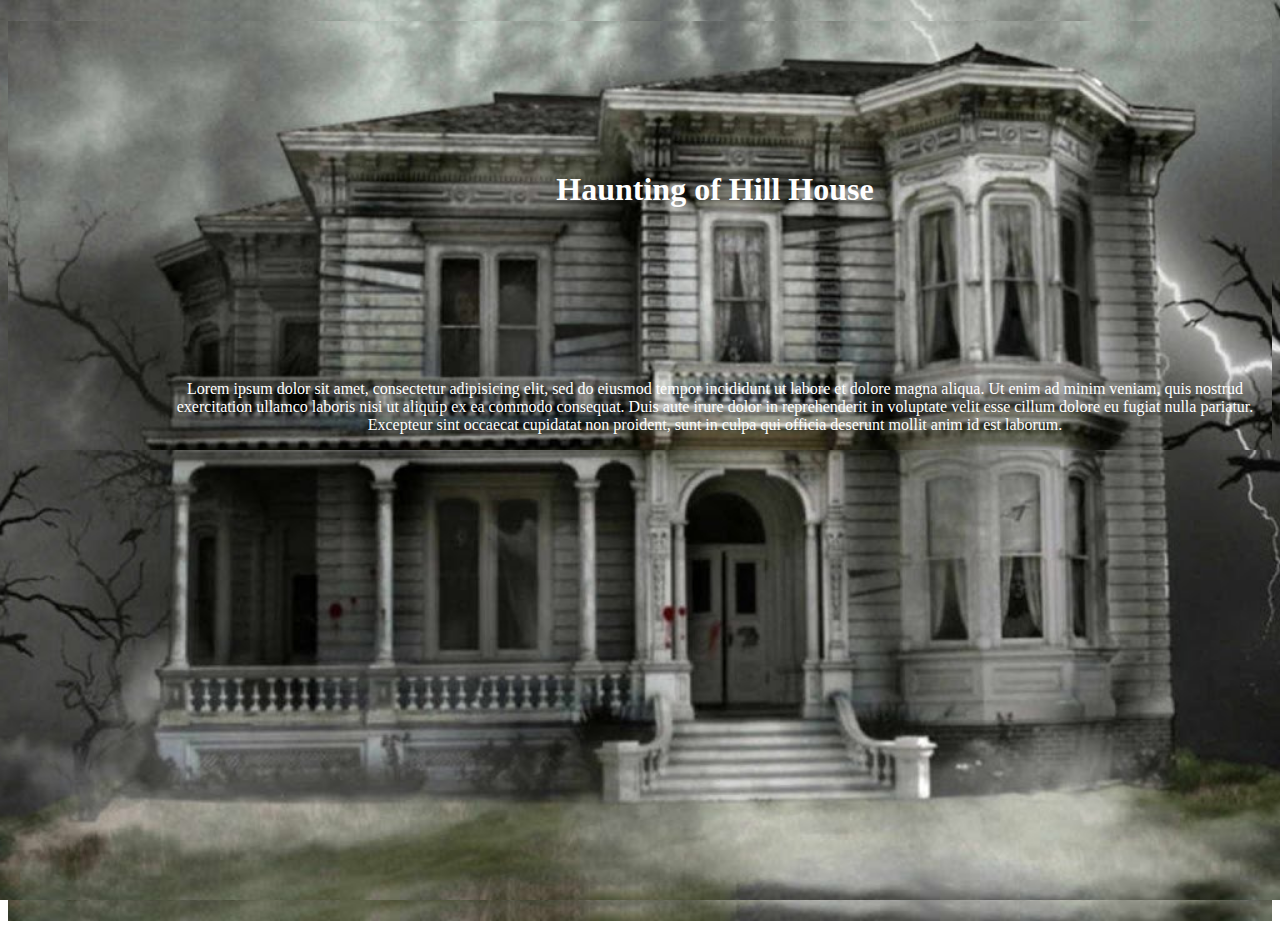
<file: public/gameboard.html>
<!doctype html>
<html lang="en">
  <head>
    <!-- Required meta tags -->
    <meta charset="utf-8">
    <meta name="viewport" content="width=device-width, initial-scale=1, shrink-to-fit=no">

    <!-- Bootstrap CSS -->
    <link rel="stylesheet" href="https://stackpath.bootstrapcdn.com/bootstrap/4.1.3/css/bootstrap.min.css" integrity="sha384-MCw98/SFnGE8fJT3GXwEOngsV7Zt27NXFoaoApmYm81iuXoPkFOJwJ8ERdknLPMO" crossorigin="anonymous">
    <link rel="stylesheet" href="gameboard.css">
    <title>Welcome to Hakuna Automatata!</title>
  </head>
  
  <body data-spy="scroll" data-targe>
    <h1>Haunting of Hill House</h1>
    <p>Lorem ipsum dolor sit amet, consectetur adipisicing elit, sed do eiusmod tempor incididunt ut labore et dolore magna aliqua. Ut enim ad minim veniam, quis nostrud exercitation ullamco laboris nisi ut aliquip ex ea commodo consequat. Duis aute irure dolor in reprehenderit in voluptate velit esse cillum dolore eu fugiat nulla pariatur. Excepteur sint occaecat cupidatat non proident, sunt in culpa qui officia deserunt mollit anim id est laborum.</p>
    <div class="parallax"></div>

    <div class="container">

    </div>


    <!-- Optional JavaScript -->
    <!-- jQuery first, then Popper.js, then Bootstrap JS -->
    <script src="https://code.jquery.com/jquery-3.3.1.slim.min.js" integrity="sha384-q8i/X+965DzO0rT7abK41JStQIAqVgRVzpbzo5smXKp4YfRvH+8abtTE1Pi6jizo" crossorigin="anonymous"></script>
    <script src="https://cdnjs.cloudflare.com/ajax/libs/popper.js/1.14.3/umd/popper.min.js" integrity="sha384-ZMP7rVo3mIykV+2+9J3UJ46jBk0WLaUAdn689aCwoqbBJiSnjAK/l8WvCWPIPm49" crossorigin="anonymous"></script>
    <script src="https://stackpath.bootstrapcdn.com/bootstrap/4.1.3/js/bootstrap.min.js" integrity="sha384-ChfqqxuZUCnJSK3+MXmPNIyE6ZbWh2IMqE241rYiqJxyMiZ6OW/JmZQ5stwEULTy" crossorigin="anonymous"></script>
  </body>
</html>
</file>
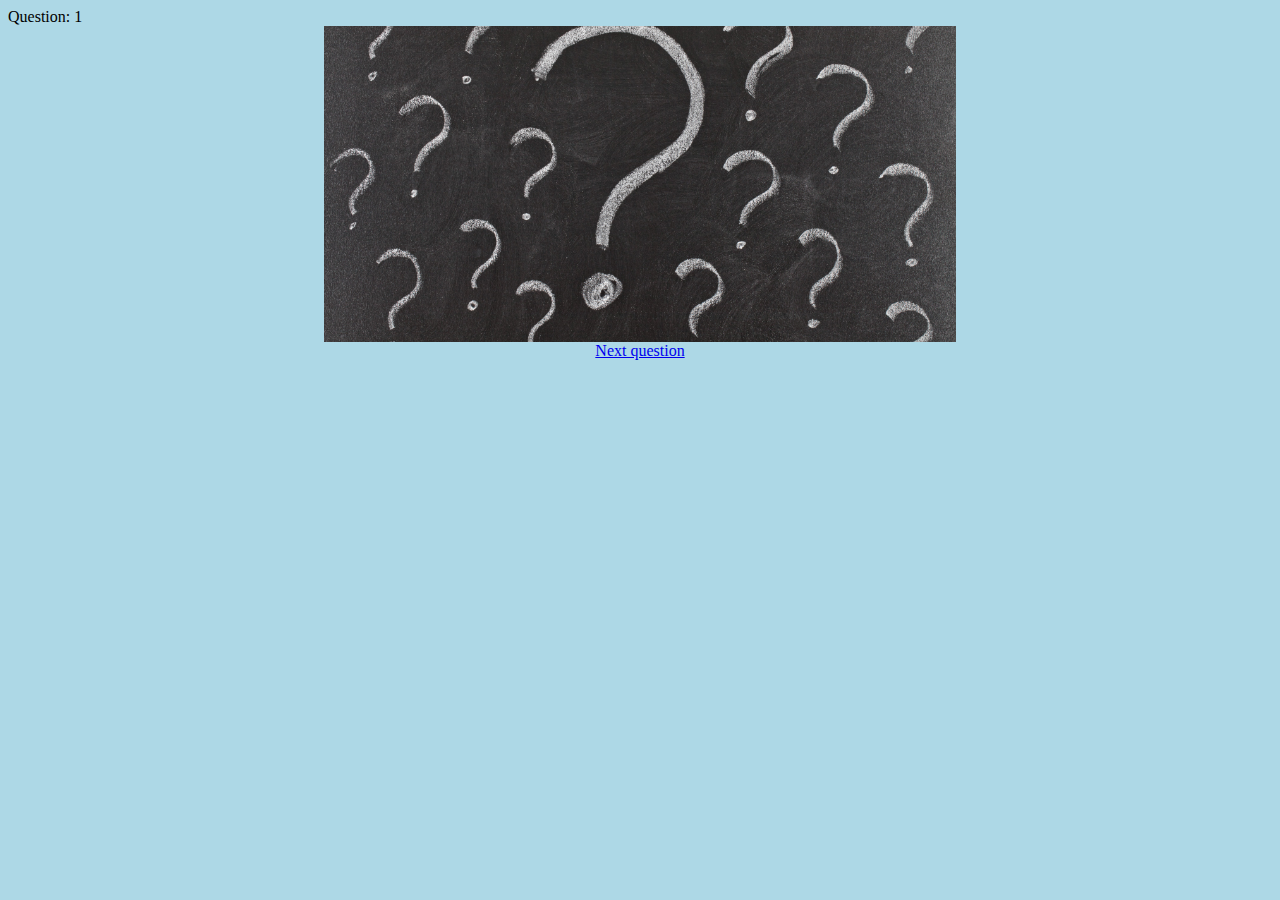
<file: public/q1.html>
<html>

    <head>
            <link rel="stylesheet" type="text/css" href="styling.css">
    </head>
    <body>
        Question: 1
            <img src="q1.jpg" alt="q1" class="center">
            <center> <a href="q2.html" > Next question </a>  </center>
    </body>

</html>
</file>
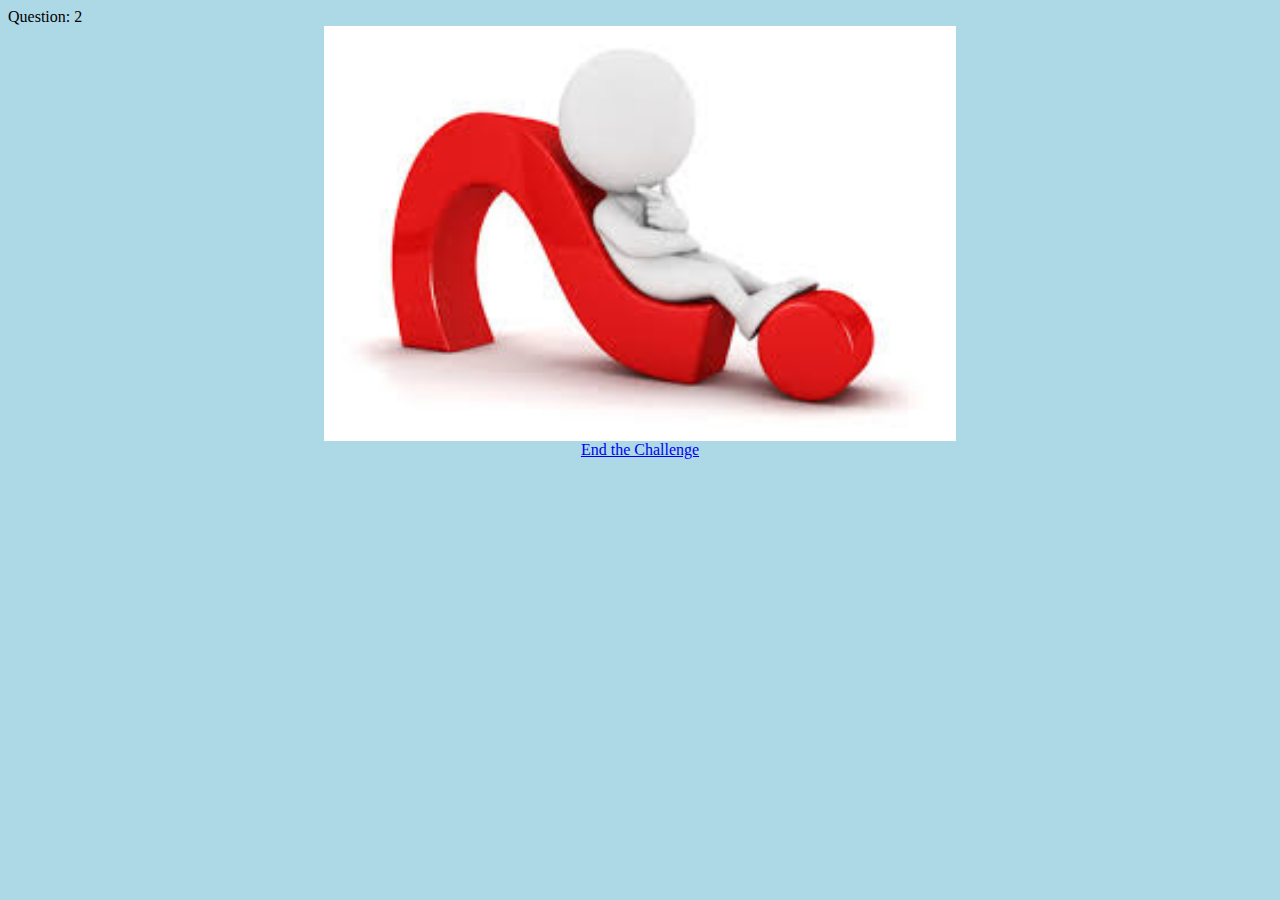
<file: public/q2.html>
<html>

    <head>
            <link rel="stylesheet" type="text/css" href="styling.css">
    </head>
    <body>
        Question: 2
            <img src="q2.jpg" alt="q2" class="center">
            <center> <a href="dashboard.html" > End the Challenge </a>  </center>
    </body>

</html>
</file>
<file: public/gameboard.css>
.parallax {
  /* The image used */
    background-image: url("home.jpg");

    /* Set a specific height */
    min-height: 500px;

    /* Create the parallax scrolling effect */
    background-attachment: fixed;
    background-position: center;
    background-repeat: no-repeat;
    background-size: cover;
}

body, html {
  background-image: url("home.jpg");
  height: 100%;
  background-position: center;
  background-repeat: no-repeat;
  background-size: cover;
}

p {
  text-align: center;
  padding-top: 150px;
  padding-left: 150px;
  color: white;
}

h1 {
  text-align: center;
  padding-top: 150px;
  padding-left: 150px;
  color: white; 
}
</file>
<file: public/styling.css>
h2 {
    text-align: center;
    height: 50px;
    width: 25%;
    background-color: rgb(176, 230, 180);
}

body {
    background-color: lightblue;
}

.center {
    display: block;
    margin-left: auto;
    margin-right: auto;
    width: 50%;
}

.center-div
{
     margin: 0 auto;
     width: 400px; 
     height: 80px;
     background-color: rgb(19, 172, 161);
}

.leaderboard
{
    float: right;
    width: 400px; 
    height: 500px;
    background-color: rgb(150, 125, 46);
}
</file>
